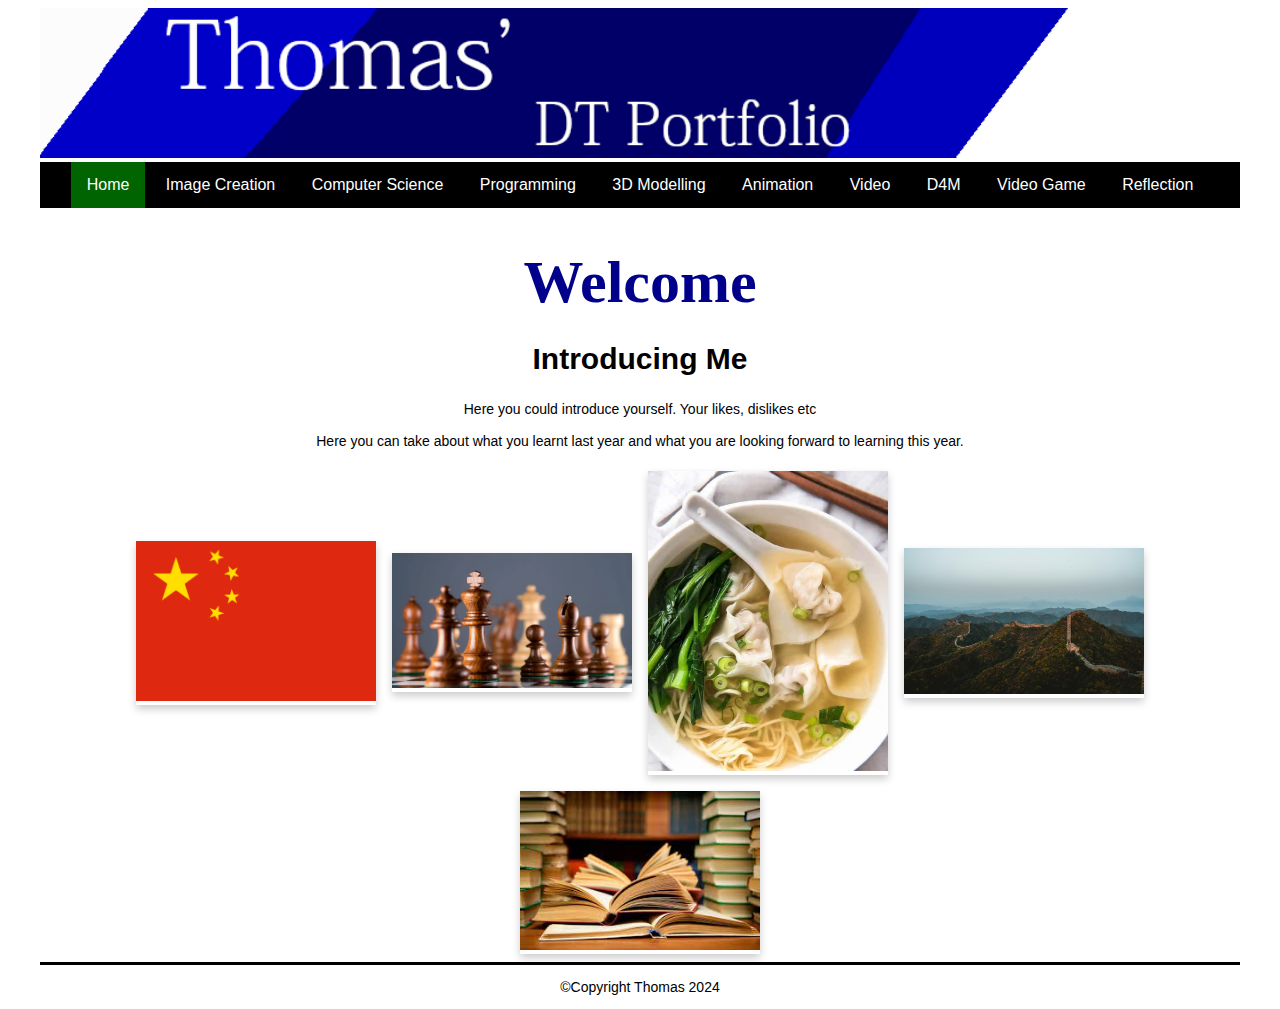
<file: index.html>
<!DOCTYPE html>
<html>
  <head>
    <meta charset="utf-8">
    <meta name="viewport" content="width=device-width">
    <title>You should change this on every page</title>
    <link href="css/style.css" rel="stylesheet" type="text/css" />
    <!-- The relates to the Google Font used in h1 -->
    <link href='https://fonts.googleapis.com/css?family=Caesar Dressing' rel='stylesheet'>
    <div class="header">
      <img src="images/DTportfolio_header.png">
    </div>
  </head>
  <div class="wrapper">
    <body>
      <!-- The Nav Bar goes here -->
      <nav>
        <ul>
          <li id='active'><a href="index.html">Home</a></li>
          <li><a href="imagecreation.html">Image Creation</a></li>
          <li><a href="computerscience.html">Computer Science</a></li>
          <li><a href="programming.html">Programming</a></li>
          <li><a href="3dmodelling.html">3D Modelling</a></li>
          <li><a href="animation.html">Animation</a></li>
          <li><a href="videoaudio.html">Video</a></li>
          <li><a href="designformanufacturing.html">D4M</a></li>
          <li><a href="videogame.html">Video Game</a></li>
          <li><a href="reflection.html">Reflection</a></li>
        </ul>
    </nav>
    <main>
      <!-- page heading- add name here! -->
      <h1>Welcome</h1>
      <h2>Introducing Me</h2>
      <!-- now the Information text box-->
      <div class=information>
        <p>
            Here you could introduce yourself. Your likes, dislikes etc <br><br>
            Here you can take about what you learnt last year and what you are looking forward to learning this year. 
        </p>  
      </div>   
        <!-- This is the container for all the images you want to add- it's a flexbox so add as many as you want -->
      <div class='container'>
        <!-- item 1 starts here-->
        <div class='item'>
          <img src="images/Flag_of_China.png" alt="flag of PRC">       
        </div> 
        <!-- end of item 1 -->    
        <!-- item 2 starts here-->
        <div class='item'>
          <img src="images/chess.png" alt="Chess pieces">      
        </div> 
        <!-- end of item 2 -->    
        <!-- item 3 starts here-->
        <div class='item'>
          <img src="images/Wontons_1-1.png" alt="Image of wonton">      
        </div>  
        <!-- end of item 3 -->
        <!-- item 4 starts here-->
        <div class='item'>
          <img src="images/Great wall of china.png" alt="Great wall of china">      
        </div>  
        <!-- end of item 4 -->
        <!-- item 5 starts here-->
        <div class='item'>
          <img src="images/Books.png" alt="please replace me">      
        </div>  
        <!-- end of item 5 -->
     
      </div>
    </main>  
    <footer>
      <p>&#169;Copyright Thomas 2024</p>
    </footer>
  </body>
</html>
</file>
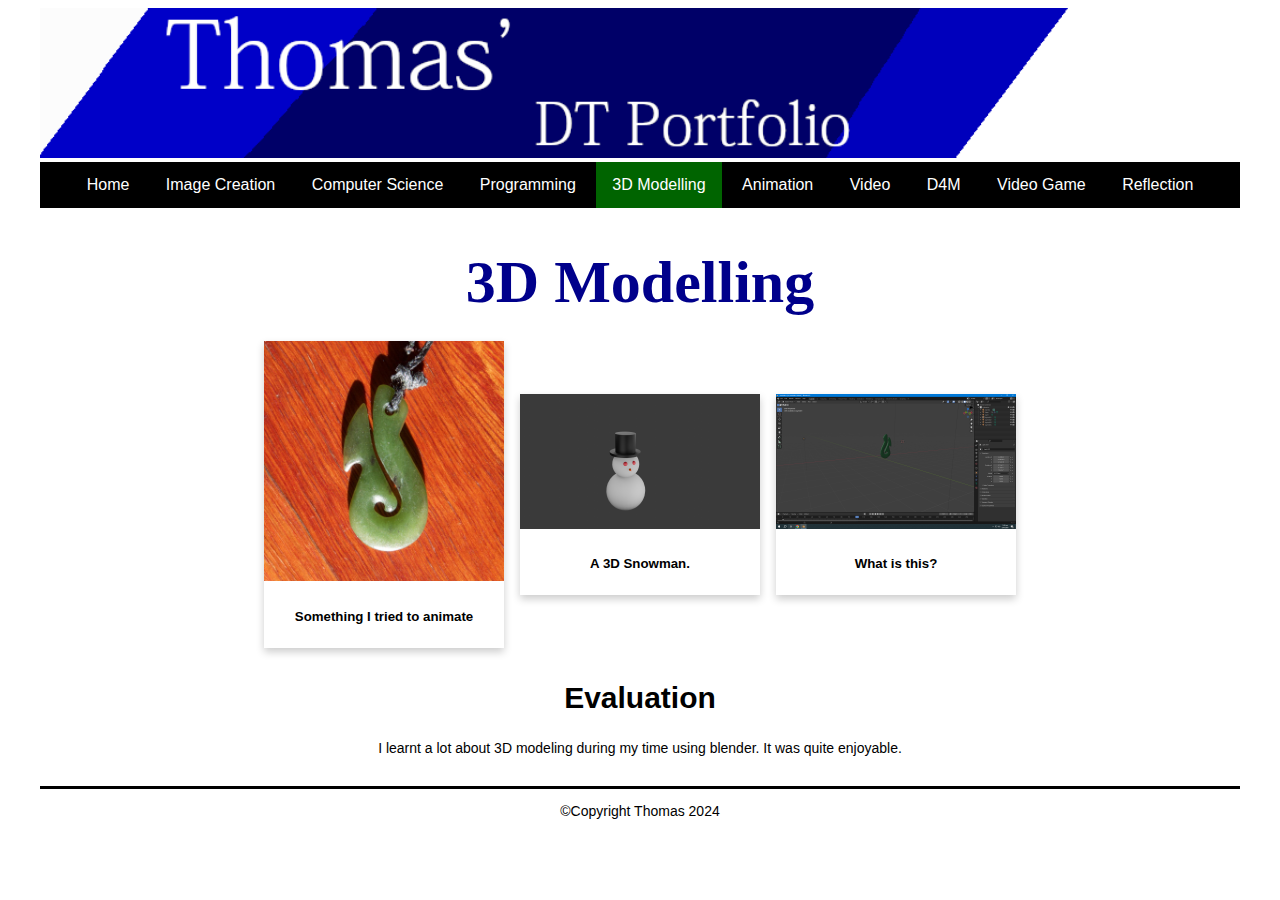
<file: 3dmodelling.html>
<!DOCTYPE html>
<html>
  <head>
    <meta charset="utf-8">
    <meta name="viewport" content="width=device-width">
    <title>Home</title>
    <link href="css/style.css" rel="stylesheet" type="text/css" />
    <!-- The relates to the Google Font used in h1 -->
    <link href='https://fonts.googleapis.com/css?family=Caesar Dressing' rel='stylesheet'>
    <div class="header">
      <img src="images/DTportfolio_header.png">
    </div>
  </head>
  <div class="wrapper">
    <body>
      <!-- The Nav Bar goes here -->
      <nav>
        <ul>
          <li><a href="index.html">Home</a></li>
          <li><a href="imagecreation.html">Image Creation</a></li>
          <li><a href="computerscience.html">Computer Science</a></li>
          <li><a href="programming.html">Programming</a></li>
          <li id='active'><a href="3dmodelling.html">3D Modelling</a></li>
          <li><a href="animation.html">Animation</a></li>
          <li><a href="videoaudio.html">Video</a></li>
          <li><a href="designformanufacturing.html">D4M</a></li>
          <li><a href="videogame.html">Video Game</a></li>
          <li><a href="reflection.html">Reflection</a></li>
        </ul>
    </nav>
    <main>
      <!-- page heading- add name here! -->
      <h1>3D Modelling</h1>
        <!-- This is the container for all the images you want to add- it's a flexbox so add as many as you want -->
      <div class='container'>
        <!-- item 1 starts here-->
        <div class='item'>
          <img src="images/Necklace.jpg" alt="please replace me">
          <div class='item-info'>
            <!-- a brief explanation of what this picture is -->
            <h5>Something I tried to animate</h5>
          </div>       
        </div> 
        <!-- end of item 1 -->    
        <!-- item 2 starts here-->
        <div class='item'>
          <img src="images/Snowman.png" alt="3D Snowman">
          <div class='item-info'>
            <!-- a brief explanation of what this picture is -->
            <h5>A 3D Snowman.</h5>
          </div>       
        </div> 
        <!-- end of item 2 -->    
        <!-- item 3 starts here-->
        <div class='item'>
          <img src="images/Screenshot (2).png" alt="please replace me">
          <div class='item-info'>
            <!-- a brief explanation of what this picture is -->
            <h5>What is this?</h5>
          </div>       
        </div> 
        <!-- end of item 3 --> 
        <!-- now the Evaluation text box-->
        <div class=information>
          <h2>Evaluation</h2>
          <p>
            I learnt a lot about 3D modeling during my time using blender. It was quite enjoyable.
            <br><br>
          
          </p>  
        </div>   
      </div>   
    </main>  
    <footer>
      <p>&#169;Copyright Thomas 2024</p>
    </footer>
  </body>
</html>
</file>
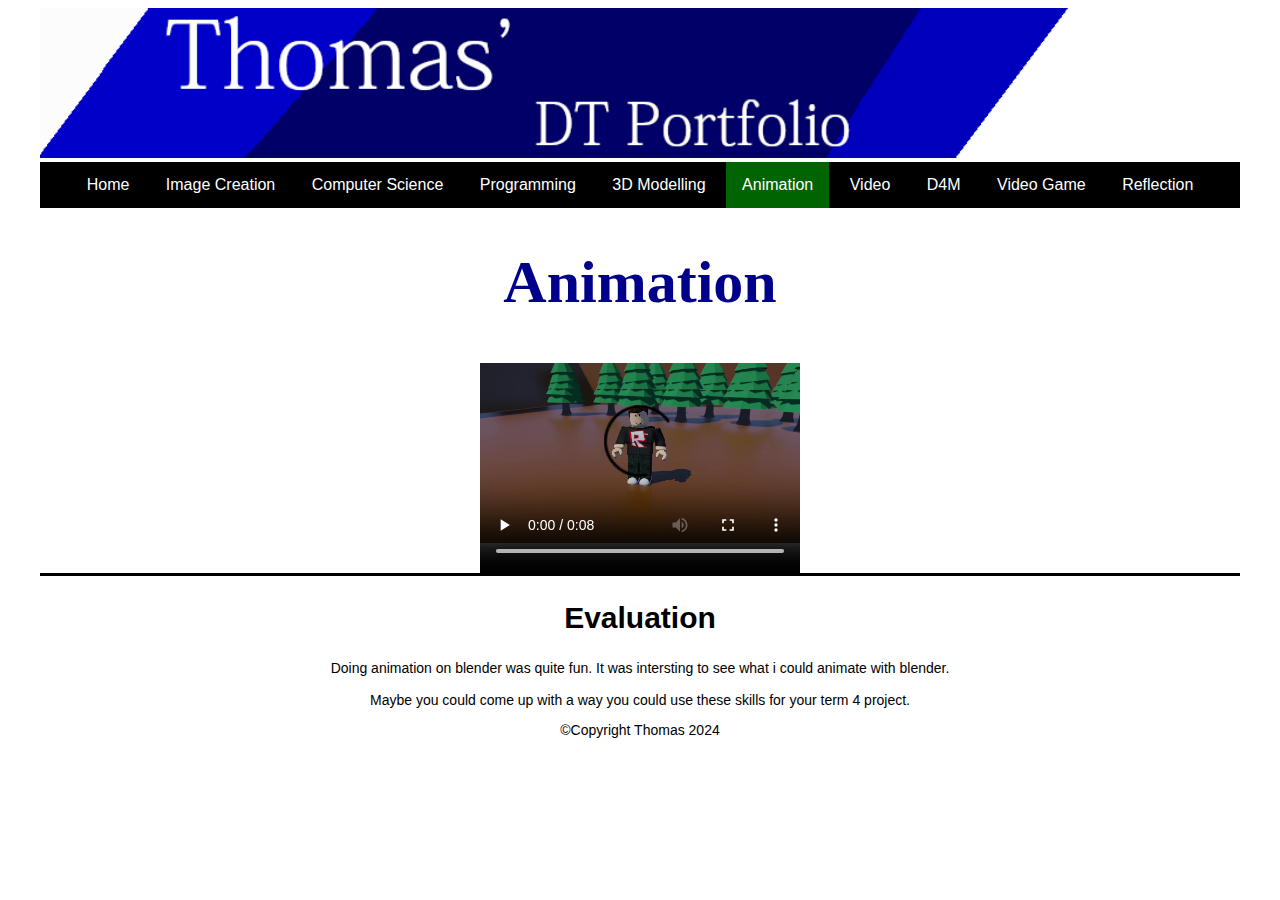
<file: animation.html>
<!DOCTYPE html>
<html>
  <head>
    <meta charset="utf-8">
    <meta name="viewport" content="width=device-width">
    <title>Home</title>
    <link href="css/style.css" rel="stylesheet" type="text/css" />
    <!-- The relates to the Google Font used in h1 -->
    <link href='https://fonts.googleapis.com/css?family=Caesar Dressing' rel='stylesheet'>
    <div class="header">
      <img src="images/DTportfolio_header.png">
    </div>
  </head>
  <div class="wrapper">
    <body>
      <!-- The Nav Bar goes here -->
      <nav>
        <ul>
          <li><a href="index.html">Home</a></li>
          <li><a href="imagecreation.html">Image Creation</a></li>
          <li><a href="computerscience.html">Computer Science</a></li>
          <li><a href="programming.html">Programming</a></li>
          <li><a href="3dmodelling.html">3D Modelling</a></li>
          <li id='active'><a href="animation.html">Animation</a></li>
          <li><a href="videoaudio.html">Video</a></li>
          <li><a href="designformanufacturing.html">D4M</a></li>
          <li><a href="videogame.html">Video Game</a></li>
          <li><a href="reflection.html">Reflection</a></li>
        </ul>
    </nav>
    <main>
      <!-- page heading- add name here! -->
      <h1>Animation</h1>
        <!-- This is the container for all the images you want to add- it's a flexbox so add as many as you want -->
      <div class='container'>
        <video width="320" height="240" controls>
        <source src="images/jumping0001-0200.mp4" type="video/mp4"> 
        </video> 
          </div>       
        </div> 
        <!-- end of item 3 --> 
        <!-- now the Evaluation text box-->
        <div class=information>
          <h2>Evaluation</h2>
          <p>Doing animation on blender was quite fun. It was intersting to see what i could animate with blender.
             <br><br>
            Maybe you could come up with a way you could use these skills for your term 4 project. 
          </p>  
        </div>   
      </div>   
    </main>  
    <footer>
      <p>&#169;Copyright Thomas 2024</p>
    </footer>
  </body>
</html>
</file>
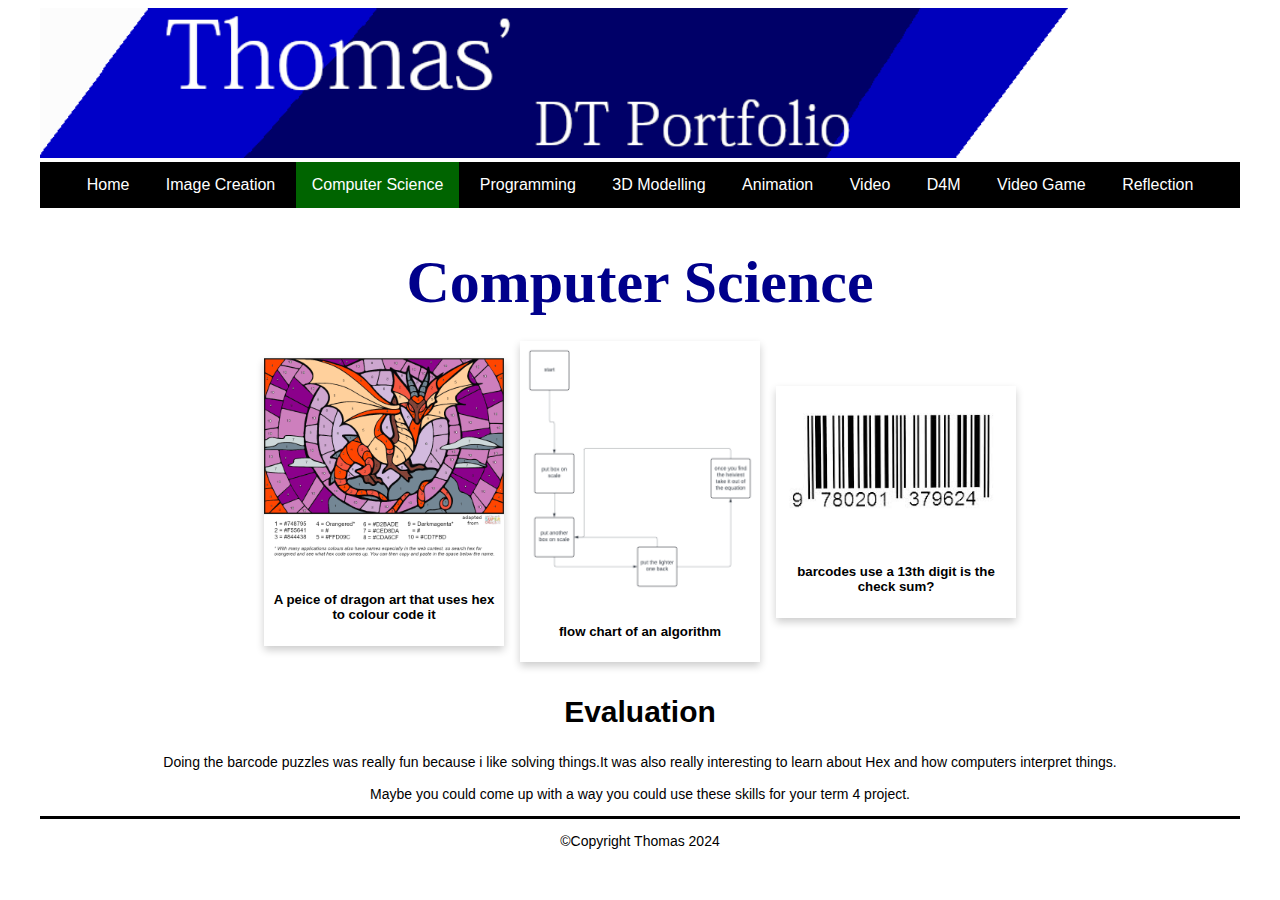
<file: computerscience.html>
<!DOCTYPE html>
<html>
  <head>
    <meta charset="utf-8">
    <meta name="viewport" content="width=device-width">
    <title>Home</title>
    <link href="css/style.css" rel="stylesheet" type="text/css" />
    <!-- The relates to the Google Font used in h1 -->
    <link href='https://fonts.googleapis.com/css?family=Caesar Dressing' rel='stylesheet'>
    <div class="header">
      <img src="images/DTportfolio_header.png">
    </div>
  </head>
  <div class="wrapper">
    <body>
      <!-- The Nav Bar goes here -->
      <nav>
        <ul>
          <li><a href="index.html">Home</a></li>
          <li><a href="imagecreation.html">Image Creation</a></li>
          <li id='active'><a href="computerscience.html">Computer Science</a></li>
          <li><a href="programming.html">Programming</a></li>
          <li><a href="3dmodelling.html">3D Modelling</a></li>
          <li><a href="animation.html">Animation</a></li>
          <li><a href="videoaudio.html">Video</a></li>
          <li><a href="designformanufacturing.html">D4M</a></li>
          <li><a href="videogame.html">Video Game</a></li>
          <li><a href="reflection.html">Reflection</a></li>
        </ul>
    </nav>
    <main>
      <!-- page heading- add name here! -->
      <h1>Computer Science</h1>
        <!-- This is the container for all the images you want to add- it's a flexbox so add as many as you want -->
      <div class='container'>
        <!-- item 1 starts here-->
        <div class='item'>
          <img src="images/Y10 CS_ 1.6 Binary & Hex - PaintByNumbers_Dragon_wHexcodes (1).png" alt="A peice of dragon art that uses hex to colour code it.">
          <div class='item-info'>
            <!-- a brief explanation of what this picture is -->
            <h5>A peice of dragon art that uses hex to colour code it</h5>
          </div>       
        </div> 
        <!-- end of item 1 -->    
        <!-- item 2 starts here-->
        <div class='item'>
          <img src="images/Blank diagram.png" alt="flow chart of an algorithm">
          <div class='item-info'>
            <!-- a brief explanation of what this picture is -->
            <h5>flow chart of an algorithm</h5>
          </div>       
        </div> 
        <!-- end of item 2 -->    
        <!-- item 3 starts here-->
        <div class='item'>
          <img src="images/barcode.png" alt="bar code">
          <div class='item-info'>
            <!-- a brief explanation of what this picture is -->
            <h5>barcodes use a 13th digit is the check sum?</h5>
          </div>       
        </div> 
        <!-- end of item 3 --> 
        <!-- now the Evaluation text box-->
        <div class=information>
          <h2>Evaluation</h2>
          <p>
            Doing the barcode puzzles was really fun because i like solving things.It was also really interesting to learn about Hex and how computers interpret things. <br><br>
            Maybe you could come up with a way you could use these skills for your term 4 project. 
          </p>  
        </div>   
      </div>   
    </main>  
    <footer>
      <p>&#169;Copyright Thomas 2024</p>
    </footer>
  </body>
</html>
</file>
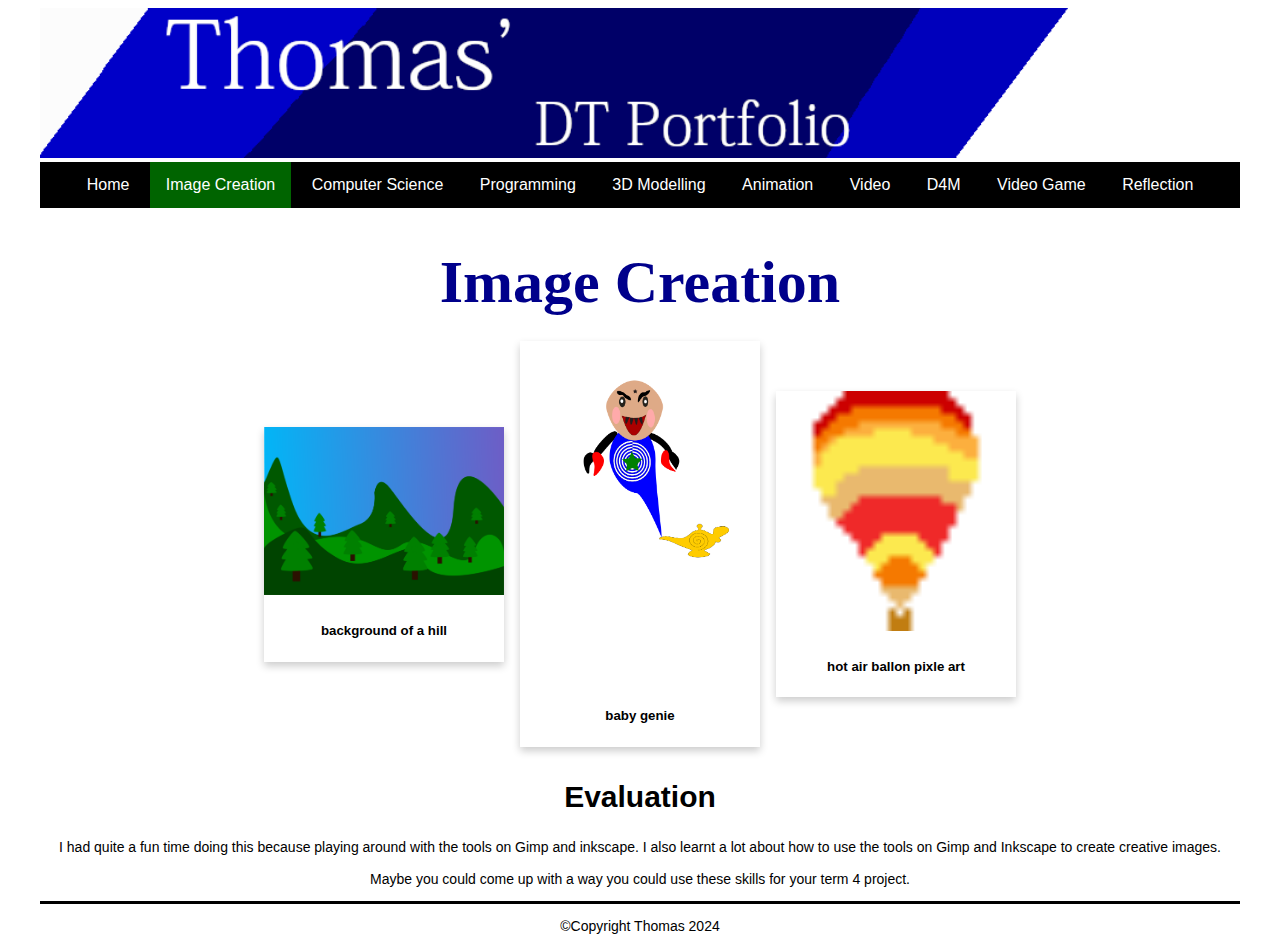
<file: imagecreation.html>
<!DOCTYPE html>
<html>
  <head>
    <meta charset="utf-8">
    <meta name="viewport" content="width=device-width">
    <title>Home</title>
    <link href="css/style.css" rel="stylesheet" type="text/css" />
    <!-- The relates to the Google Font used in h1 -->
    <link href='https://fonts.googleapis.com/css?family=Caesar Dressing' rel='stylesheet'>
    <div class="header">
      <img src="images/DTportfolio_header.png">
    </div>
  </head>
  <div class="wrapper">
    <body>
      <!-- The Nav Bar goes here -->
      <nav>
        <ul>
          <li><a href="index.html">Home</a></li>
          <li id='active'><a href="imagecreation.html">Image Creation</a></li>
          <li><a href="computerscience.html">Computer Science</a></li>
          <li><a href="programming.html">Programming</a></li>
          <li><a href="3dmodelling.html">3D Modelling</a></li>
          <li><a href="animation.html">Animation</a></li>
          <li><a href="videoaudio.html">Video</a></li>
          <li><a href="designformanufacturing.html">D4M</a></li>
          <li><a href="videogame.html">Video Game</a></li>
          <li><a href="reflection.html">Reflection</a></li>
        </ul>
    </nav>
    <main>
      <!-- page heading- add name here! -->
      <h1>Image Creation</h1>
        <!-- This is the container for all the images you want to add- it's a flexbox so add as many as you want -->
      <div class='container'>
        <!-- item 1 starts here-->
        <div class='item'>
          <img src="images/BACKGROUND.png" alt="background made in inkscape">
          <div class='item-info'>
            <!-- a brief explanation of what this picture is -->
            <h5>background of a hill</h5>
          </div>       
        </div> 
        <!-- end of item 1 -->    
        <!-- item 2 starts here-->
        <div class='item'>
          <img src="images/baby.png" alt="baby genie">
          <div class='item-info'>
            <!-- a brief explanation of what this picture is -->
            <h5>baby genie</h5>
          </div>       
        </div> 
        <!-- end of item 2 -->    
        <!-- item 3 starts here-->
        <div class='item'>
          <img src="images/hot air ballon pixle art.png" alt="hot air ballon pixle art">
          <div class='item-info'>
            <!-- a brief explanation of what this picture is -->
            <h5>hot air ballon pixle art</h5>
          </div>       
        </div> 
        <!-- end of item 3 --> 
        <!-- now the Evaluation text box-->
        <div class=information>
          <h2>Evaluation</h2>
          <p>
           I had quite a fun time doing this because playing around with the tools on Gimp and inkscape. I also learnt a lot about how to use the tools on Gimp and Inkscape to create creative images.<br><br>
            Maybe you could come up with a way you could use these skills for your term 4 project. 
          </p>  
        </div>   
      </div>   
    </main>  
    <footer>
      <p>&#169;Copyright Thomas 2024</p>
    </footer>
  </body>
</html>
</file>
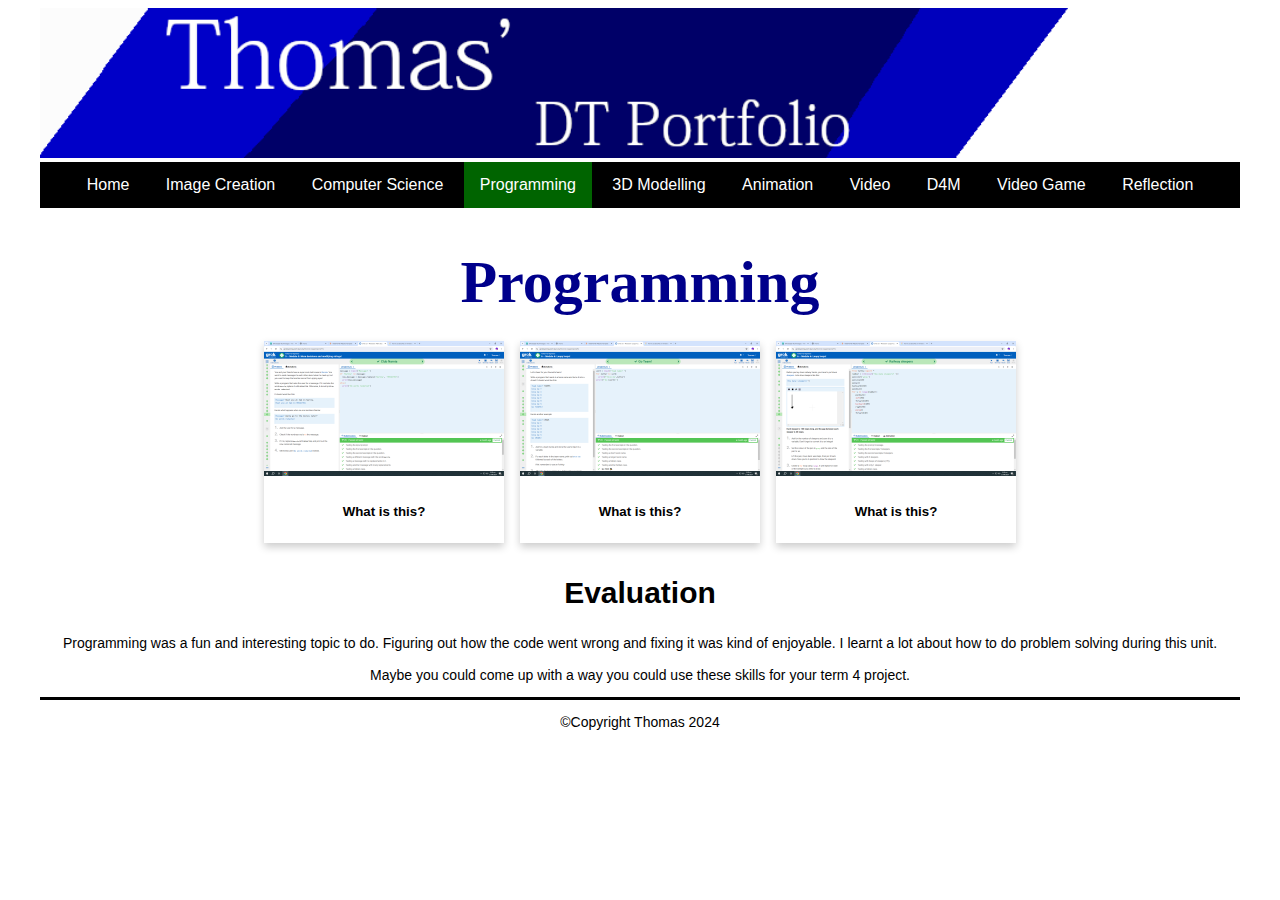
<file: programming.html>
<!DOCTYPE html>
<html>
  <head>
    <meta charset="utf-8">
    <meta name="viewport" content="width=device-width">
    <title>Home</title>
    <link href="css/style.css" rel="stylesheet" type="text/css" />
    <!-- The relates to the Google Font used in h1 -->
    <link href='https://fonts.googleapis.com/css?family=Caesar Dressing' rel='stylesheet'>
    <div class="header">
      <img src="images/DTportfolio_header.png">
    </div>
  </head>
  <div class="wrapper">
    <body>
      <!-- The Nav Bar goes here -->
      <nav>
        <ul>
          <li><a href="index.html">Home</a></li>
          <li><a href="imagecreation.html">Image Creation</a></li>
          <li><a href="computerscience.html">Computer Science</a></li>
          <li id='active'><a href="programming.html">Programming</a></li>
          <li><a href="3dmodelling.html">3D Modelling</a></li>
          <li><a href="animation.html">Animation</a></li>
          <li><a href="videoaudio.html">Video</a></li>
          <li><a href="designformanufacturing.html">D4M</a></li>
          <li><a href="videogame.html">Video Game</a></li>
          <li><a href="reflection.html">Reflection</a></li>
        </ul>
    </nav>
    <main>
      <!-- page heading- add name here! -->
      <h1>Programming</h1>
        <!-- This is the container for all the images you want to add- it's a flexbox so add as many as you want -->
      <div class='container'>
        <!-- item 1 starts here-->
        <div class='item'>
          <img src="images/grok1.png" alt="Python on Grok.">
          <div class='item-info'>
            <!-- a brief explanation of what this picture is -->
            <h5>What is this?</h5>
          </div>       
        </div> 
        <!-- end of item 1 -->    
        <!-- item 2 starts here-->
        <div class='item'>
          <img src="images/grok2.png" alt="Python on Grok">
          <div class='item-info'>
            <!-- a brief explanation of what this picture is -->
            <h5>What is this?</h5>
          </div>       
        </div> 
        <!-- end of item 2 -->    
        <!-- item 3 starts here-->
        <div class='item'>
          <img src="images/grok3.png" alt="Python on Grok">
          <div class='item-info'>
            <!-- a brief explanation of what this picture is -->
            <h5>What is this?</h5>
          </div>       
        </div> 
        <!-- end of item 3 --> 
        <!-- now the Evaluation text box-->
        <div class=information>
          <h2>Evaluation</h2>
          <p>
            Programming was a fun and interesting topic to do. Figuring out how the code went wrong and fixing it was kind of enjoyable. I learnt a lot about how to do problem solving during this unit. <br><br>
            Maybe you could come up with a way you could use these skills for your term 4 project. 
          </p>  
        </div>   
      </div>   
    </main>  
    <footer>
      <p>&#169;Copyright Thomas 2024</p>
    </footer>
  </body>
</html>
</file>
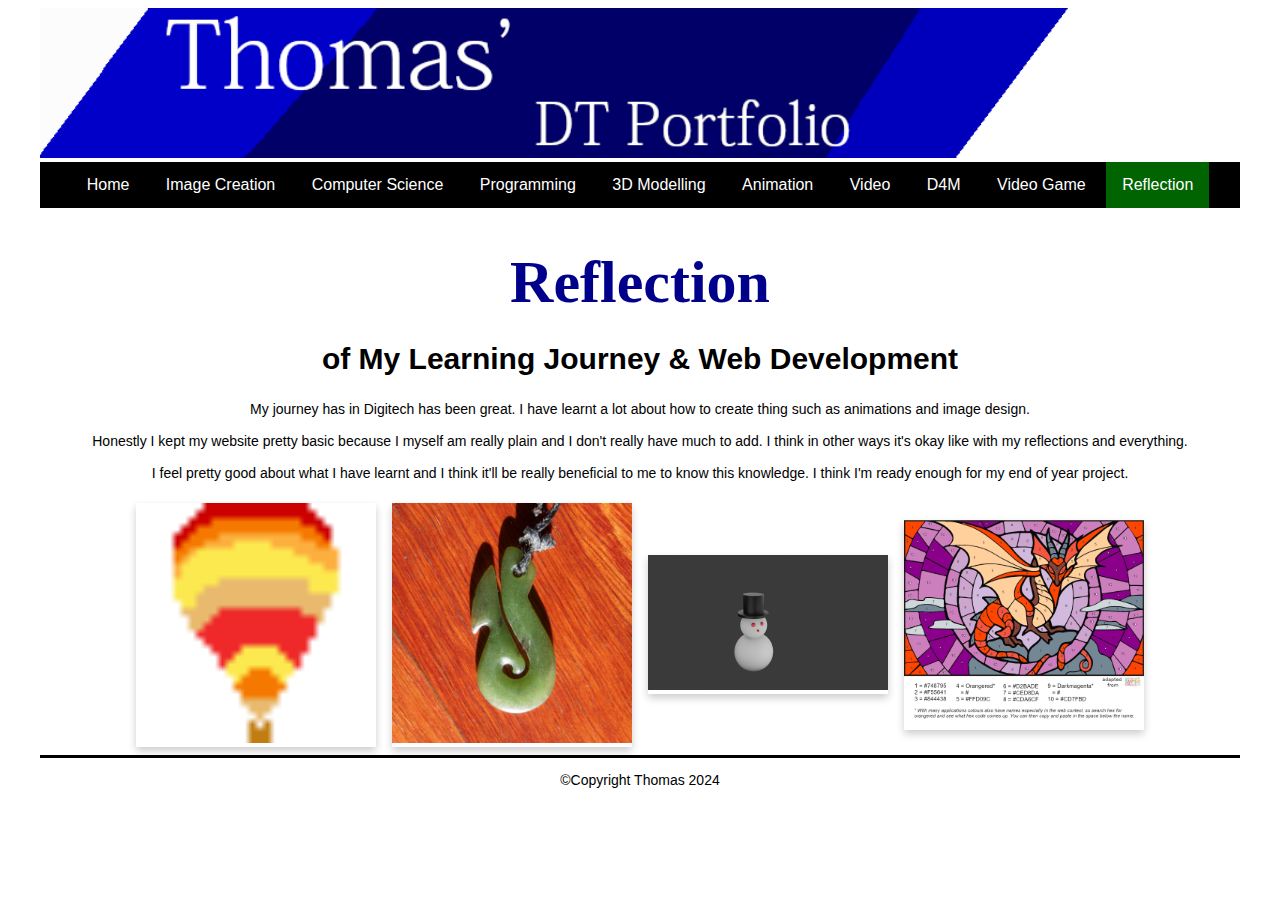
<file: reflection.html>
<!DOCTYPE html>
<html>
  <head>
    <meta charset="utf-8">
    <meta name="viewport" content="width=device-width">
    <title>Home</title>
    <link href="css/style.css" rel="stylesheet" type="text/css" />
    <!-- The relates to the Google Font used in h1 -->
    <link href='https://fonts.googleapis.com/css?family=Caesar Dressing' rel='stylesheet'>
    <div class="header">
      <img src="images/DTportfolio_header.png">
    </div>
  </head>
  <div class="wrapper">
    <body>
      <!-- The Nav Bar goes here -->
      <nav>
        <ul>
          <li><a href="index.html">Home</a></li>
          <li><a href="imagecreation.html">Image Creation</a></li>
          <li><a href="computerscience.html">Computer Science</a></li>
          <li><a href="programming.html">Programming</a></li>
          <li><a href="3dmodelling.html">3D Modelling</a></li>
          <li><a href="animation.html">Animation</a></li>
          <li><a href="videoaudio.html">Video</a></li>
          <li><a href="designformanufacturing.html">D4M</a></li>
          <li><a href="videogame.html">Video Game</a></li>
          <li id='active'><a href="reflection.html">Reflection</a></li>
        </ul>
    </nav>
    <main>
      <!-- page heading- add name here! -->
      <h1>Reflection</h1>
      <h2>of My Learning Journey & Web Development</h2>
      <!-- now the Information text box-->
      <div class=information>
        <p>
          My journey has in Digitech has been great. I have learnt a lot about how to create thing such as animations and image design.<br><br>
          
           Honestly I kept my website pretty basic because I myself am really plain and I don't really have much to add. I think in other ways it's okay like with my reflections and everything. <br><br>
          I feel pretty good about what I have learnt and I think it'll be really beneficial to me to know this knowledge. I think I'm ready enough for my end of year project.
        </p>  
      </div>   
        <!-- This is the container for all the images you want to add- it's a flexbox so add as many as you want -->
      <div class='container'>
        <!-- item 1 starts here-->
        <div class='item'>
          <img src="images/hot air ballon pixle art.png" alt="Hot air balloon ! cloured in">       
        </div> 
        <!-- end of item 1 -->    
        <!-- item 2 starts here-->
        <div class='item'>
          <img src="images/Necklace.jpg" alt="image of a necklace i used for 3D modeling">      
        </div> 
        <!-- end of item 2 -->    
        <!-- item 3 starts here-->
        <div class='item'>
          <img src="images/Snowman.png" alt="#d snowman">      
        </div>  
        <!-- end of item 3 -->
        <!-- item 4 starts here-->
        <div class='item'>
          <img src="images/Y10 CS_ 1.6 Binary & Hex - PaintByNumbers_Dragon_wHexcodes (1).png" alt="Dragon pix3el art">      
        </div>  
        <!-- end of item 4 -->
      </div>
    </main>  
    <footer>
      <p>&#169;Copyright Thomas 2024</p>
    </footer>
  </body>
</html>
</file>
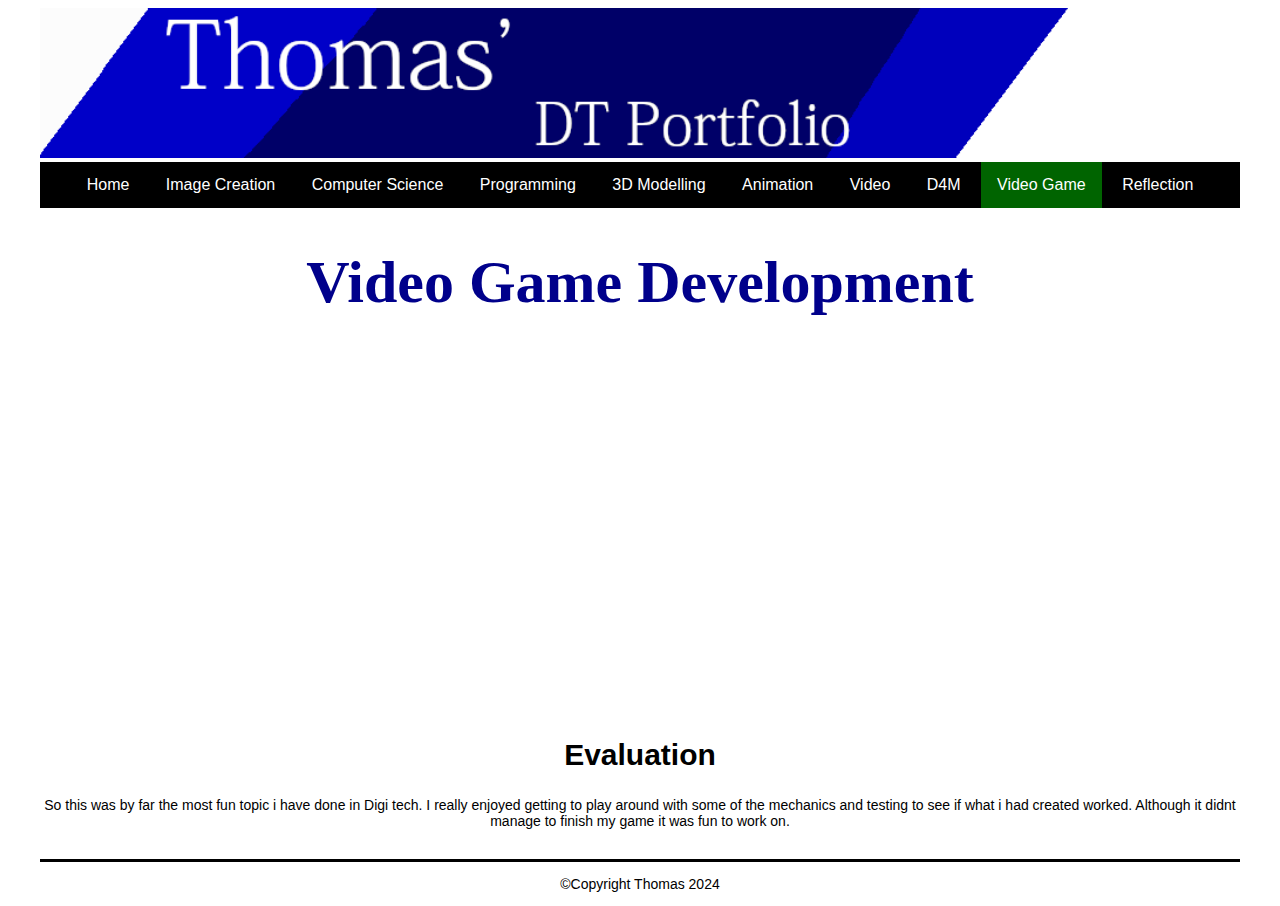
<file: videogame.html>
<!DOCTYPE html>
<html>
  <head>
    <meta charset="utf-8">
    <meta name="viewport" content="width=device-width">
    <title>Home</title>
    <link href="css/style.css" rel="stylesheet" type="text/css" />
    <!-- The relates to the Google Font used in h1 -->
    <link href='https://fonts.googleapis.com/css?family=Caesar Dressing' rel='stylesheet'>
    <div class="header">
      <img src="images/DTportfolio_header.png">
    </div>
  </head>
  <div class="wrapper">
    <body>
      <!-- The Nav Bar goes here -->
      <nav>
        <ul>
          <li><a href="index.html">Home</a></li>
          <li><a href="imagecreation.html">Image Creation</a></li>
          <li><a href="computerscience.html">Computer Science</a></li>
          <li><a href="programming.html">Programming</a></li>
          <li><a href="3dmodelling.html">3D Modelling</a></li>
          <li><a href="animation.html">Animation</a></li>
          <li><a href="videoaudio.html">Video</a></li>
          <li><a href="designformanufacturing.html">D4M</a></li>
          <li id='active'><a href="videogame.html">Video Game</a></li>
          <li><a href="reflection.html">Reflection</a></li>
        </ul>
    </nav>
    <main>
      <!-- page heading- add name here! -->
      <h1>Video Game Development</h1>
        <!-- This is the container for all the images you want to add- it's a flexbox so add as many as you want -->
      <div class='container'>
        <!-- item 1 starts here-->
        <iframe frameborder="0" src="https://itch.io/embed-upload/11381727?color=333333" allowfullscreen="" width="640" height="380"><a href="https://23019.itch.io/tihek">Play TIHEK on itch.io</a></iframe>
        <!-- end of item 1 -->
        <!-- now the Evaluation text box-->
        <div class=information>
          <h2>Evaluation</h2>
          <p>
            So this was by far the most fun topic i have done in Digi tech. I really enjoyed getting to play around with some of the mechanics and testing to see if what i had created worked. Although it didnt manage to finish my game it was fun to work on.<br><br>
             
          </p>  
        </div>   
      </div>   
    </main>  
    <footer>
      <p>&#169;Copyright Thomas 2024</p>
    </footer>
  </body>
</html>
</file>
<file: css/style.css>
/* global styling*/
html{
  font-family: Arial, Helvetica, sans-serif;
  margin: 0rem 2rem;
  background-color: #ffffff;
}

/* Banner image*/
.header {
  width: 100%;
  background-size: cover;
}

.header img {
  width: 100%;
}

/*the navbar styling goes here*/
/* nav bar */
nav ul{
  list-style-type: none;
  margin: 0;
  padding: 0;
  overflow: hidden;
  background-color: black;
  top: 0;
  width: 100%;
  text-align: center;
}

/* how the list of pages sits */
nav ul li{
  display: inline-block;
  font-size: 1rem;
}

/* the nav text */
nav li a{
  display: block;
  color: white;
  text-align: center;
  padding: 14px 16px;
  text-decoration: none;
}

nav li:hover{
  background-color: #1eb300;
}

nav #active{
  background-color: darkgreen;
}

/* Styling for the main section*/
/* This is the line between the main section and footer */
main{
  border-bottom: 3px solid;
  color: black;
}

/* H1 uses a google font. Check out https://www.w3schools.com/howto/howto_google_fonts.asp to change - also see line 9 in your html page*/
h1 {
  color: darkblue;
  font-family:'Inconsolata';
  font-size: 60px;
  text-align: center;
  margin-bottom: 1rem;
}

h2 {
  color: black;
  font-size: 30px;
  text-align: center;
}

p {
  color: black;
  font-size: 14px;
  text-align: center;
}

/* Styling for the image container and the items inside it */
.container{
  display: flex; 
  flex-wrap: wrap; 
  align-items: center; 
  justify-content: center; 
}

/*Items for all the screenshots and pictures of your stuff*/
.item{
  box-shadow: 0 4px 8px 0 rgba(0,0,0,0.2);
  width: 20%;
  min-width: 8rem;
  margin: 0.5rem;
}
 .item-info{
   padding: 0.1rem;
   text-align: center;
 }

.item img{
  width: 100%;
}
</file>
